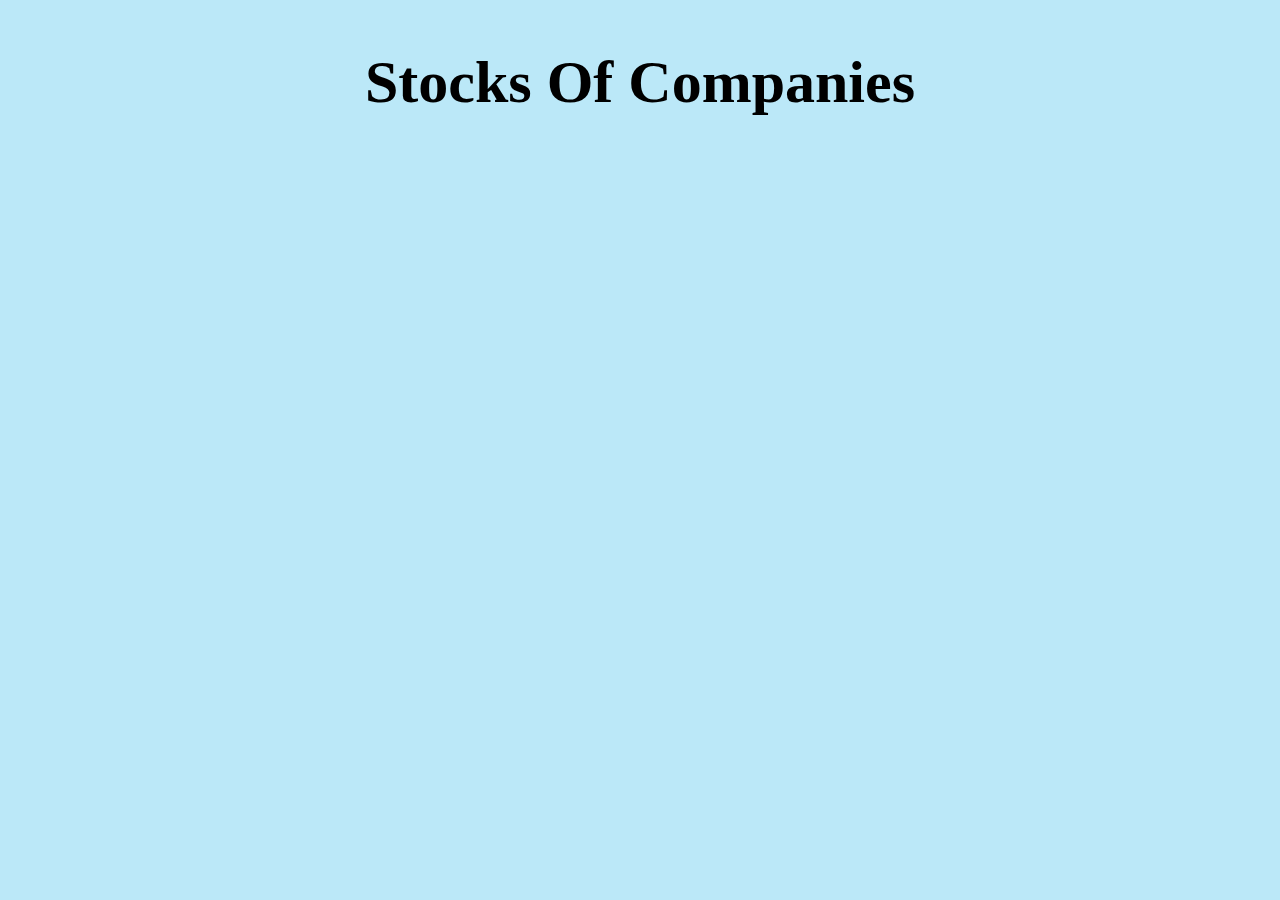
<file: stocktrader/stocks.html>
<style>
	body{
		background-color: rgb(187, 232, 248);
	}
	.frame{
		display: flex;
		justify-content: center;
		align-items: center;
		margin-top: 3%;
	}
	.headingtext{
	font-size: 30px;
    font-weight: bold;
    display: flex;
    justify-content: center;
	}
</style>
<title>Stocks</title>
<body>
	<div class="headingtext">
		<h1>Stocks Of Companies</h1>
	</div>
	<div class="frame">
		<iframe style="border: none; width:840px; height: 470px;" data-widget-name="" name="ChartWidget"
			src="https://darqube.com/external-embedding/chart-widget?token=eyJhbGciOiJIUzI1NiIsInR5cCI6IkpXVCJ9.[base64].EG5sBcLtoOTUEDJ5FkrIgy6OekF5mK6jExAhyai-LAI"
			id="ChartWidget-4ehbymd"></iframe>
		<script> window.top.addEventListener("message", function (msg) { const widget = document.getElementById('ChartWidget-4ehbymd'); if (!widget) return; const styles = msg.data?.styles; if (styles) { Object.keys(styles).forEach(key => widget.style.setProperty(key, styles[key])) } }); </script>
    </div> 

	<!-- <iframe style="border: none; width:100%; height: 373px;" data-widget-name="" name="TickerTape" src="https://darqube.com/external-embedding/ticker-tape?token=eyJhbGciOiJIUzI1NiIsInR5cCI6IkpXVCJ9.[base64].Yo_xUgtb_76erIC6HlAA-ipNKsl0pZc8iUwt_wTflck" id="TickerTape-ywmv8yk"></iframe>
<script>
  window.top.addEventListener("message", function(msg) {
    const widget = document.getElementById('TickerTape-ywmv8yk');
    
    if (!widget) return;
    
    const styles = msg.data?.styles;
    if (styles) {
      Object.keys(styles).forEach(key => widget.style.setProperty(key, styles[key]))
    }
    
    const height = msg.data?.tickerTapeHeight;
    
    if (height) {
      widget.style.setProperty('height', height + 'px');
    }
  });
</script> -->
<!-- <iframe style="border: none; width:840px; height: 470px;" data-widget-name="" name="ChartWidget" src="https://darqube.com/external-embedding/chart-widget?token=eyJhbGciOiJIUzI1NiIsInR5cCI6IkpXVCJ9.[base64].BtK-t8O97UBPhSQKoR-fVQFlvbXTQlYkzDNS5sEZf3M" id="ChartWidget-cum1xux"></iframe>
<script>
  window.top.addEventListener("message", function(msg) {
    const widget = document.getElementById('ChartWidget-cum1xux');
    
    if (!widget) return;
    
    const styles = msg.data?.styles;
    if (styles) {
      Object.keys(styles).forEach(key => widget.style.setProperty(key, styles[key]))
    }
  });
</script> -->
	</body>
</file>
